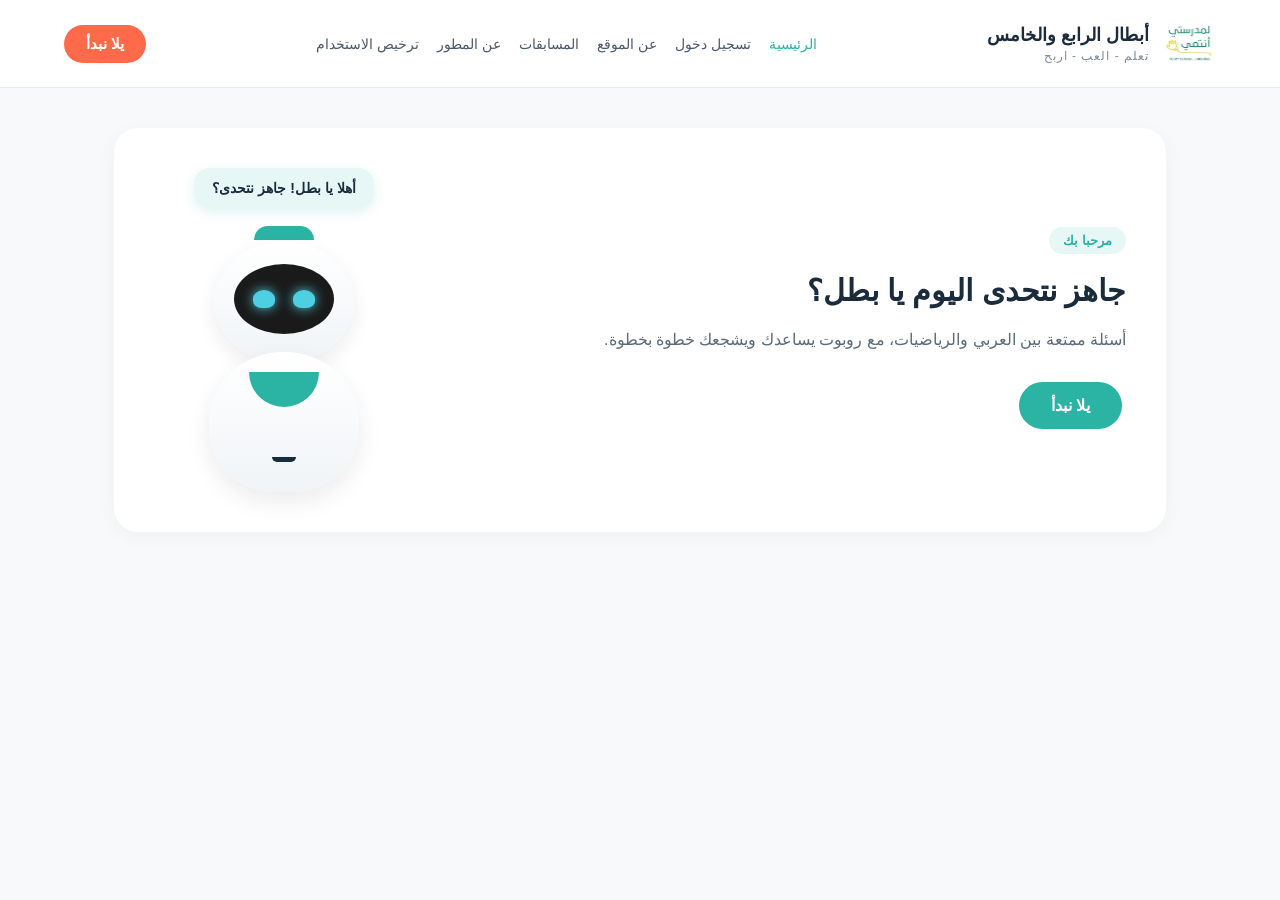
<file: index.html>
<!DOCTYPE html>
<html lang="ar" dir="rtl">
<head>
  <meta charset="UTF-8" />
  <meta name="viewport" content="width=device-width, initial-scale=1.0" />
  <title>أبطال الرابع والخامس</title>
  <link rel="stylesheet" href="style.css" />
</head>
<body>

  <!-- الهيدر -->
  <header class="header">
    <div class="header-inner">
      <div class="logo" onclick="openDeveloperLogin()">
        <img src="logo.jpg" alt="لمدرستي أنتمي" class="logo-img" />
        <div class="logo-text">
          <h1>أبطال الرابع والخامس</h1>
          <span>تعلم - العب - اربح</span>
        </div>
      </div>
      <nav class="nav">
        <a href="#" class="active" onclick="showScreen('welcome-screen')">الرئيسية</a>
        <a href="#" onclick="openStudentLogin()">تسجيل دخول</a>
        <a href="#" onclick="showAbout()">عن الموقع</a>
        <a href="#" onclick="showCompetitions()">المسابقات</a>
        <a href="#" onclick="showDeveloper()">عن المطور</a>
        <a href="#" onclick="showLicense()">ترخيص الاستخدام</a>
      </nav>
      <button class="cta-btn" onclick="startGame()">يلا نبدأ</button>
    </div>
  </header>

  <!-- المحتوى -->
  <main class="main">

    <!-- شاشة الترحيب -->
    <section id="welcome-screen" class="screen active">
      <div class="welcome-card">
        <div class="welcome-text">
          <span class="badge">مرحبا بك</span>
          <h2>جاهز نتحدى اليوم يا بطل؟</h2>
          <p>أسئلة ممتعة بين العربي والرياضيات، مع روبوت يساعدك ويشجعك خطوة بخطوة.</p>
          <button class="primary-btn" onclick="startGame()">يلا نبدأ</button>
        </div>
        <div class="robot-wrapper">
          <div class="speech-bubble" id="speechBubble">أهلا يا بطل! جاهز نتحدى؟</div>
          <div class="robot" id="robot">
            <div class="robot-antenna"></div>
            <div class="robot-head">
              <div class="robot-face">
                <div class="eye left"></div>
                <div class="eye right"></div>
              </div>
            </div>
            <div class="robot-body">
              <div class="robot-chest"></div>
              <div class="mouth" id="robotMouth"></div>
            </div>
          </div>
        </div>
      </div>
    </section>

    <!-- شاشة رقم الصف -->
    <section id="grade-screen" class="screen">
      <div class="question-card">
        <h2>يا بطل، اكتب رقم صفك</h2>
        <input type="number" id="grade-input" placeholder="اكتب 4 أو 5..." min="1" max="12" />
        <div class="buttons">
          <button class="primary-btn" onclick="checkGrade()">تأكيد</button>
        </div>
        <p id="grade-feedback" class="feedback"></p>
      </div>
    </section>

    <!-- شاشة بيانات الطالب -->
    <section id="student-info-screen" class="screen">
      <div class="question-card">
        <h2>يا بطل، عرفنا عنك</h2>
        <input type="text" id="student-name" placeholder="اسمك الأول..." />
        <input type="text" id="student-father" placeholder="اسم أبوك..." />
        <input type="text" id="student-family" placeholder="اسم العائلة (اختياري)..." />
        <input type="text" id="student-section" placeholder="شعبتك (أ، ب، ج...)" />
        <div class="buttons">
          <button class="primary-btn" onclick="saveStudentInfo()">يلا نبدأ</button>
        </div>
        <p id="student-feedback" class="feedback"></p>
      </div>
    </section>

    <!-- شاشة اختيار المادة -->
    <section id="subject-screen" class="screen">
      <div class="question-card">
        <h2>شو بتحب نلعب اليوم؟</h2>
        <div class="buttons">
          <button class="primary-btn" onclick="chooseSubject('arabic')">عربي</button>
          <button class="primary-btn" onclick="chooseSubject('math')">رياضيات</button>
        </div>
      </div>
    </section>

    <!-- شاشة اختيار المصدر -->
    <section id="source-screen" class="screen">
      <div class="question-card">
        <h2>من وين بتحب الأسئلة؟</h2>
        <div class="buttons" id="source-buttons"></div>
      </div>
    </section>

    <!-- شاشة اختيار عدد الأسئلة -->
    <section id="count-screen" class="screen">
      <div class="question-card">
        <h2>كم سؤال بتحب تحل؟</h2>
        <p style="text-align: center; margin-bottom: 20px; color: #7a8b99;">
          المتوفر: <span id="available-count">0</span> سؤال
        </p>
        <div class="buttons" id="count-buttons"></div>
      </div>
    </section>

    <!-- شاشة السؤال -->
    <section id="question-screen" class="screen">
      <div class="question-card">
        <div class="progress-bar">
          <div class="progress-fill" id="progressFill"></div>
        </div>
        <div class="progress-text">
          سؤال <span id="q-number">1</span> من <span id="q-total">13</span>
          <span id="subject-label" class="subject-label"></span>
        </div>

        <div id="book-reference" class="book-reference hidden">
          <span class="ref-icon">كتاب</span>
          <span class="ref-text">
            عشان تعرف الجواب يا بطل، افتح كتابك صفحة
            <strong id="ref-page">-</strong>
            السؤال رقم
            <strong id="ref-question">-</strong>
          </span>
        </div>

        <h2 id="question-text">...</h2>
        <div id="options-container" class="options-container"></div>

        <div class="buttons">
          <button class="hint-btn" onclick="showHint()">ساعدني شوي</button>
          <button class="hint-btn" onclick="saveAndExit()">بكمل بعدين</button>
        </div>

        <p id="feedback" class="feedback"></p>

        <div id="help-box" class="help-box hidden">
          <p id="hint-text"></p>
          <button class="primary-btn" onclick="solveTogether()">شو رأيك نحله سوا؟</button>
        </div>
      </div>
    </section>

    <!-- شاشة الفوز -->
    <section id="win-screen" class="screen">
      <div class="win-card">
        <div class="trophy">🏆</div>
        <h2>برافو عليك يا بطل!</h2>
        <p>خلصت كل الأسئلة، إنت بطل حقيقي!</p>
        <p id="final-score" class="final-score"></p>
        <div class="buttons">
          <button class="primary-btn" onclick="saveToCloud()">حفظ التقدم على السحابة</button>
          <button class="primary-btn" onclick="restart()">بدي أجرب مرة ثانية</button>
        </div>
      </div>
    </section>

    <!-- شاشة عن الموقع -->
    <section id="about-screen" class="screen">
      <div class="question-card">
        <h2>عن الموقع</h2>
        <p style="line-height: 2; font-size: 16px;">
          هذا الموقع التعليمي التفاعلي مخصص لطلاب الصفين الرابع والخامس، ويهدف إلى تحويل عملية التعلم من واجب مدرسي روتيني إلى تجربة ممتعة ومحفزة.
        </p>
        <p style="line-height: 2; font-size: 16px;">
          يوفر الموقع أسئلة متنوعة في مادتي اللغة العربية والرياضيات، مأخوذة من الكتاب المدرسي وأوراق العمل الداعمة.
        </p>
        <p style="line-height: 2; font-size: 16px;">
          يتميز الموقع بروبوت تفاعلي يشجع الطالب ويحفزه، ويقدم له التلميحات عند الحاجة، بدلا من التأنيب عند الخطأ.
        </p>
        <div class="buttons">
          <button class="primary-btn" onclick="showScreen('welcome-screen')">رجوع</button>
        </div>
      </div>
    </section>

    <!-- شاشة المسابقات -->
    <section id="competitions-screen" class="screen">
      <div class="question-card">
        <h2>المسابقات</h2>
        <p style="font-size: 20px; text-align: center; padding: 40px 0;">لا توجد مسابقات حاليا</p>
        <div class="buttons">
          <button class="primary-btn" onclick="showScreen('welcome-screen')">رجوع</button>
        </div>
      </div>
    </section>

    <!-- شاشة عن المطور -->
    <section id="developer-screen" class="screen">
      <div class="question-card">
        <h2>عن المطور</h2>
        <p style="font-size: 18px; text-align: center; padding: 20px 0;">تابعني على انستغرام:</p>
        <p style="font-size: 20px; text-align: center; padding: 10px 0; direction: ltr;">
          <a href="https://instagram.com/mrsdfor" target="_blank">instagram.com/mrsdfor</a>
        </p>
        <div class="buttons">
          <button class="primary-btn" onclick="showScreen('welcome-screen')">رجوع</button>
        </div>
      </div>
    </section>

    <!-- شاشة الترخيص -->
    <section id="license-screen" class="screen">
      <div class="question-card">
        <h2>ترخيص الاستخدام</h2>
        <p style="line-height: 2; font-size: 16px;">
          هذا الموقع مرخص تحت رخصة Apache License 2.0.
        </p>
        <p style="line-height: 2; font-size: 16px;">
          يمكنك استخدام هذا الموقع وتعديله وتوزيعه بحرية، بشرط الحفاظ على حقوق الملكية والإشارة إلى المصدر.
        </p>
        <div class="buttons">
          <button class="primary-btn" onclick="showScreen('welcome-screen')">رجوع</button>
        </div>
      </div>
    </section>

    <!-- شاشة دخول المطور -->
    <section id="developer-login-screen" class="screen">
      <div class="question-card">
        <h2>دخول المطور</h2>
        <input type="email" id="dev-email" placeholder="الإيميل..." />
        <input type="password" id="dev-password" placeholder="كلمة السر..." />
        <div class="buttons">
          <button class="primary-btn" onclick="developerLogin()">دخول</button>
          <button class="hint-btn" onclick="showScreen('welcome-screen')">رجوع</button>
        </div>
        <p id="dev-feedback" class="feedback"></p>
      </div>
    </section>

    <!-- شاشة لوحة المطور -->
    <section id="developer-dashboard" class="screen">
      <div class="question-card">
        <h2>لوحة المطور</h2>
        <p>مرحبا، <strong id="dev-name">المطور</strong></p>
        <p style="margin: 20px 0;">هنا يمكنك إدارة الأسئلة والإعدادات.</p>
        <div class="buttons">
          <button class="primary-btn" onclick="viewQuestions()">عرض الأسئلة</button>
          <button class="hint-btn" onclick="developerLogout()">خروج</button>
        </div>
        <div id="questions-view" style="margin-top: 20px;"></div>
      </div>
    </section>

       <!-- شاشة تسجيل دخول الطالب -->
    <section id="student-login-screen" class="screen">
      <div class="question-card">
        <h2>تسجيل دخول الطالب</h2>
        <p style="text-align: center; margin-bottom: 20px; color: #7a8b99; font-size: 14px;">
          اختياري — سجل دخول عشان تحفظ تقدمك
        </p>

        <div id="student-login-form">
          <input type="email" id="student-email" placeholder="البريد الإلكتروني..." />
          <input type="password" id="student-password" placeholder="كلمة السر..." />
          <div class="buttons">
            <button class="primary-btn" onclick="studentLogin()">دخول</button>
            <button class="hint-btn" onclick="studentRegister()">تسجيل جديد</button>
            <button class="hint-btn" onclick="showScreen('welcome-screen')">رجوع</button>
          </div>
          <p id="student-login-feedback" class="feedback"></p>
        </div>

        <div id="student-logged-in" class="hidden">
          <p style="text-align: center; font-size: 18px; margin-bottom: 20px;">
            مرحبا، <strong id="logged-student-email">طالب</strong>
          </p>
          <p style="text-align: center; color: #2bb3a3; margin-bottom: 20px;">
            تقدمك محفوظ في السحابة
          </p>
          <div class="buttons">
            <button class="hint-btn" onclick="studentLogout()">تسجيل خروج</button>
            <button class="primary-btn" onclick="showScreen('welcome-screen')">رجوع</button>
          </div>
        </div>
      </div>
    </section>

    <!-- شاشة حفظ التقدم -->
    <section id="save-cloud-screen" class="screen">
      <div class="question-card">
        <h2>حفظ التقدم</h2>
        <p style="text-align: center; margin-bottom: 20px; color: #7a8b99;">
          عشان تحفظ تقدمك على السحابة، لازم تسجل دخول.
        </p>
        <div class="buttons">
          <button class="primary-btn" onclick="openStudentLogin()">تسجيل دخول</button>
          <button class="hint-btn" onclick="showScreen('welcome-screen')">رجوع</button>
        </div>
      </div>
    </section>

  </main>

  <script src="firebase-config.js"></script>
  <script src="questions-book.js"></script>
  <script src="questions-worksheets.js"></script>
  <script src="app.js"></script>
</body>
</html>
</file>
<file: style.css>
* {
  box-sizing: border-box;
  font-family: "Tahoma", "Arial", sans-serif;
  margin: 0;
  padding: 0;
}

body {
  min-height: 100vh;
  background: #f7f9fb;
  color: #1a2b3c;
  direction: rtl;
}

.header {
  background: #ffffff;
  border-bottom: 1px solid #e8eef3;
  position: sticky;
  top: 0;
  z-index: 100;
}

.header-inner {
  max-width: 1200px;
  margin: 0 auto;
  padding: 16px 24px;
  display: flex;
  align-items: center;
  justify-content: space-between;
  gap: 20px;
  flex-wrap: wrap;
}

.logo {
  display: flex;
  align-items: center;
  gap: 12px;
  cursor: pointer;
}

.logo-img {
  width: 55px;
  height: 55px;
  object-fit: contain;
  border-radius: 12px;
}

.logo-text h1 {
  font-size: 18px;
  font-weight: 700;
  color: #1a2b3c;
}

.logo-text span {
  font-size: 12px;
  color: #7a8b99;
  letter-spacing: 1px;
}

.nav {
  display: flex;
  gap: 18px;
  flex-wrap: wrap;
}

.nav a {
  text-decoration: none;
  color: #4a5a6a;
  font-size: 14px;
  font-weight: 500;
  transition: color 0.2s;
  cursor: pointer;
}

.nav a:hover,
.nav a.active {
  color: #2bb3a3;
}

.cta-btn {
  background: #ff6b4a;
  color: #fff;
  border: none;
  border-radius: 30px;
  padding: 10px 22px;
  font-size: 15px;
  font-weight: 600;
  cursor: pointer;
  transition: 0.2s;
}

.cta-btn:hover {
  background: #e85a3a;
  transform: translateY(-2px);
}

.main {
  max-width: 1100px;
  margin: 0 auto;
  padding: 40px 24px;
}

.screen { display: none; }
.screen.active { display: block; }

.welcome-card {
  background: #ffffff;
  border-radius: 24px;
  padding: 40px;
  display: flex;
  align-items: center;
  justify-content: space-between;
  gap: 40px;
  box-shadow: 0 4px 20px rgba(0,0,0,0.04);
  flex-wrap: wrap;
}

.welcome-text {
  flex: 1;
  min-width: 280px;
}

.badge {
  display: inline-block;
  background: #e6f7f5;
  color: #2bb3a3;
  padding: 6px 14px;
  border-radius: 20px;
  font-size: 13px;
  font-weight: 600;
  margin-bottom: 16px;
}

.welcome-text h2 {
  font-size: 30px;
  color: #1a2b3c;
  margin-bottom: 14px;
  line-height: 1.4;
}

.welcome-text p {
  font-size: 16px;
  color: #5a6a7a;
  line-height: 1.7;
  margin-bottom: 24px;
}

.primary-btn {
  background: #2bb3a3;
  color: #fff;
  border: none;
  border-radius: 30px;
  padding: 14px 32px;
  font-size: 16px;
  font-weight: 600;
  cursor: pointer;
  transition: 0.2s;
  margin: 4px;
}

.primary-btn:hover {
  background: #1f9a8c;
  transform: translateY(-2px);
  box-shadow: 0 6px 15px rgba(43,179,163,0.3);
}

.robot-wrapper {
  flex: 0 0 260px;
  display: flex;
  flex-direction: column;
  align-items: center;
  position: relative;
}

.speech-bubble {
  position: relative;
  background: #e6f7f5;
  color: #1a2b3c;
  border-radius: 16px;
  padding: 12px 18px;
  font-size: 14px;
  font-weight: 600;
  max-width: 240px;
  text-align: center;
  margin-bottom: 18px;
  animation: pop 0.4s ease;
  box-shadow: 0 4px 12px rgba(43,179,163,0.15);
}

.speech-bubble::after {
  content: "";
  position: absolute;
  bottom: -10px;
  left: 50%;
  transform: translateX(-50%);
  border-width: 10px;
  border-style: solid;
  border-color: #e6f7f5 transparent transparent transparent;
}

@keyframes pop {
  0% { transform: scale(0.6); opacity: 0; }
  100% { transform: scale(1); opacity: 1; }
}

.robot {
  display: flex;
  flex-direction: column;
  align-items: center;
  animation: float 3s ease-in-out infinite;
}

@keyframes float {
  0%, 100% { transform: translateY(0); }
  50% { transform: translateY(-8px); }
}

.robot-antenna {
  width: 60px;
  height: 14px;
  background: #2bb3a3;
  border-radius: 14px 14px 0 0;
}

.robot-head {
  width: 140px;
  height: 120px;
  background: linear-gradient(180deg, #ffffff 0%, #f0f4f7 100%);
  border-radius: 50%;
  position: relative;
  box-shadow: 0 8px 20px rgba(0,0,0,0.08);
  margin-top: 2px;
}

.robot-face {
  position: absolute;
  top: 22px;
  left: 50%;
  transform: translateX(-50%);
  width: 100px;
  height: 70px;
  background: #1a1a1a;
  border-radius: 50%;
  display: flex;
  justify-content: center;
  align-items: center;
  gap: 18px;
}

.eye {
  width: 22px;
  height: 18px;
  background: #4dd0e1;
  border-radius: 50% 50% 40% 40%;
  animation: blink 4s infinite;
  box-shadow: 0 0 12px #4dd0e1;
}

@keyframes blink {
  0%, 90%, 100% { transform: scaleY(1); }
  95% { transform: scaleY(0.1); }
}

.robot-body {
  width: 150px;
  height: 140px;
  background: linear-gradient(180deg, #ffffff 0%, #f0f4f7 100%);
  border-radius: 50% 50% 45% 45%;
  margin-top: -10px;
  position: relative;
  box-shadow: 0 10px 25px rgba(0,0,0,0.08);
}

.robot-chest {
  position: absolute;
  top: 20px;
  left: 50%;
  transform: translateX(-50%);
  width: 70px;
  height: 35px;
  background: #2bb3a3;
  border-radius: 0 0 40px 40px;
}

.mouth {
  position: absolute;
  bottom: 30px;
  left: 50%;
  transform: translateX(-50%);
  width: 24px;
  height: 5px;
  background: #1a2b3c;
  border-radius: 0 0 12px 12px;
  transition: all 0.3s ease;
}

.mouth.happy { height: 12px; border-radius: 0 0 20px 20px; }
.mouth.sad { height: 5px; border-radius: 12px 12px 0 0; }

.robot.celebrate { animation: jump 0.6s ease; }
@keyframes jump {
  0%, 100% { transform: translateY(0); }
  30% { transform: translateY(-25px) rotate(-5deg); }
  60% { transform: translateY(-15px) rotate(5deg); }
}

.robot.shake { animation: shake 0.5s ease; }
@keyframes shake {
  0%, 100% { transform: translateX(0); }
  25% { transform: translateX(-8px); }
  75% { transform: translateX(8px); }
}

.robot.jump-spin { animation: jumpSpin 1.2s ease; }
@keyframes jumpSpin {
  0% { transform: translateY(0) rotate(0deg); }
  20% { transform: translateY(-20px) rotate(0deg); }
  40% { transform: translateY(-25px) rotate(180deg); }
  60% { transform: translateY(-20px) rotate(360deg); }
  80% { transform: translateY(-10px) rotate(360deg); }
  100% { transform: translateY(0) rotate(360deg); }
}

.options-container {
  display: flex;
  flex-direction: column;
  gap: 12px;
  margin: 24px 0;
}

.option-btn {
  background: #f7f9fb;
  color: #1a2b3c;
  border: 2px solid #e0e8ef;
  border-radius: 14px;
  padding: 16px 20px;
  font-size: 17px;
  font-weight: 600;
  text-align: right;
  cursor: pointer;
  transition: all 0.2s;
  font-family: inherit;
}

.option-btn:hover {
  background: #e6f7f5;
  border-color: #2bb3a3;
  transform: translateX(-4px);
}

.option-btn.correct {
  background: #2bb3a3;
  border-color: #2bb3a3;
  color: #fff;
  animation: pulse 0.5s;
}

.option-btn.wrong {
  background: #ff6b4a;
  border-color: #ff6b4a;
  color: #fff;
  animation: shake 0.5s;
}

.option-btn:disabled {
  cursor: not-allowed;
  opacity: 0.8;
}

.option-btn:disabled:hover { transform: none; }

@keyframes pulse {
  0%, 100% { transform: scale(1); }
  50% { transform: scale(1.05); }
}

.option-number {
  display: inline-block;
  width: 30px;
  height: 30px;
  background: #e0e8ef;
  color: #1a2b3c;
  border-radius: 50%;
  text-align: center;
  line-height: 30px;
  font-weight: 700;
  margin-left: 12px;
  font-size: 14px;
}

.option-btn.correct .option-number,
.option-btn.wrong .option-number {
  background: rgba(255,255,255,0.3);
  color: #fff;
}

.question-card {
  background: #ffffff;
  border-radius: 24px;
  padding: 40px;
  max-width: 700px;
  margin: 0 auto;
  box-shadow: 0 4px 20px rgba(0,0,0,0.04);
}

.progress-bar {
  height: 8px;
  background: #eef2f6;
  border-radius: 10px;
  overflow: hidden;
  margin-bottom: 10px;
}

.progress-fill {
  height: 100%;
  background: linear-gradient(90deg, #2bb3a3, #4dd0e1);
  width: 0%;
  transition: width 0.4s ease;
}

.progress-text {
  font-size: 14px;
  color: #7a8b99;
  margin-bottom: 24px;
  text-align: center;
}

.subject-label {
  display: inline-block;
  background: #e6f7f5;
  color: #2bb3a3;
  padding: 2px 10px;
  border-radius: 10px;
  font-size: 12px;
  margin-right: 8px;
}

.book-reference {
  background: #fff8dc;
  border: 2px dashed #f39c12;
  border-radius: 14px;
  padding: 12px 16px;
  margin-bottom: 20px;
  display: flex;
  align-items: center;
  gap: 10px;
  font-size: 15px;
  color: #7a5c00;
  line-height: 1.6;
}

.book-reference .ref-icon {
  font-size: 14px;
  font-weight: bold;
  flex-shrink: 0;
  background: #f39c12;
  color: #fff;
  padding: 4px 8px;
  border-radius: 6px;
}

.book-reference strong {
  color: #e67e22;
  font-size: 17px;
  padding: 0 4px;
}

.book-reference.hidden { display: none; }

.question-card h2 {
  font-size: 24px;
  color: #1a2b3c;
  margin-bottom: 24px;
  text-align: center;
  line-height: 1.6;
}

.question-card input {
  width: 100%;
  padding: 16px;
  font-size: 18px;
  border: 2px solid #e0e8ef;
  border-radius: 14px;
  text-align: center;
  margin-bottom: 20px;
  transition: border-color 0.2s;
  background: #f7f9fb;
  font-family: inherit;
}

.question-card input:focus {
  outline: none;
  border-color: #2bb3a3;
  background: #fff;
}

.buttons {
  display: flex;
  gap: 12px;
  justify-content: center;
  flex-wrap: wrap;
}

.hint-btn {
  background: #fff5ed;
  color: #ff6b4a;
  border: 2px solid #ffd9cc;
  border-radius: 30px;
  padding: 12px 28px;
  font-size: 15px;
  font-weight: 600;
  cursor: pointer;
  transition: 0.2s;
  margin: 4px;
}

.hint-btn:hover { background: #ffe8dd; }

.feedback {
  font-size: 17px;
  font-weight: 600;
  text-align: center;
  min-height: 30px;
  margin-top: 20px;
}

.feedback.success { color: #2bb3a3; }
.feedback.error { color: #ff6b4a; }

.help-box {
  background: #f0faf8;
  border: 2px dashed #2bb3a3;
  border-radius: 16px;
  padding: 20px;
  margin-top: 20px;
  text-align: center;
}

.help-box p {
  color: #1a2b3c;
  font-size: 15px;
  line-height: 1.7;
  margin-bottom: 16px;
}

.help-box .primary-btn {
  font-size: 15px;
  padding: 12px 24px;
}

.hidden { display: none; }

.win-card {
  background: #ffffff;
  border-radius: 24px;
  padding: 60px 40px;
  max-width: 600px;
  margin: 0 auto;
  text-align: center;
  box-shadow: 0 4px 20px rgba(0,0,0,0.04);
}

.trophy {
  font-size: 80px;
  margin-bottom: 20px;
  animation: bounce 1s infinite;
}

@keyframes bounce {
  0%, 100% { transform: translateY(0); }
  50% { transform: translateY(-15px); }
}

.win-card h2 {
  font-size: 28px;
  color: #1a2b3c;
  margin-bottom: 12px;
}

.win-card p {
  font-size: 16px;
  color: #5a6a7a;
  margin-bottom: 20px;
  line-height: 1.7;
}

.final-score {
  font-size: 22px;
  font-weight: 700;
  color: #2bb3a3;
  margin: 15px 0;
}

#count-buttons {
  display: flex;
  flex-wrap: wrap;
  gap: 12px;
  justify-content: center;
  margin-top: 20px;
}

#count-buttons .primary-btn {
  min-width: 120px;
  font-size: 17px;
  padding: 16px 24px;
}

#available-count {
  font-weight: 700;
  color: #2bb3a3;
  font-size: 18px;
}

@media (max-width: 700px) {
  .header-inner { padding: 12px 16px; }
  .nav { display: none; }
  .welcome-card { padding: 24px; gap: 24px; }
  .welcome-text h2 { font-size: 22px; }
  .question-card { padding: 24px; }
  .question-card h2 { font-size: 20px; }
  .book-reference { font-size: 13px; padding: 10px 12px; }
  .book-reference strong { font-size: 15px; }
}
</file>
